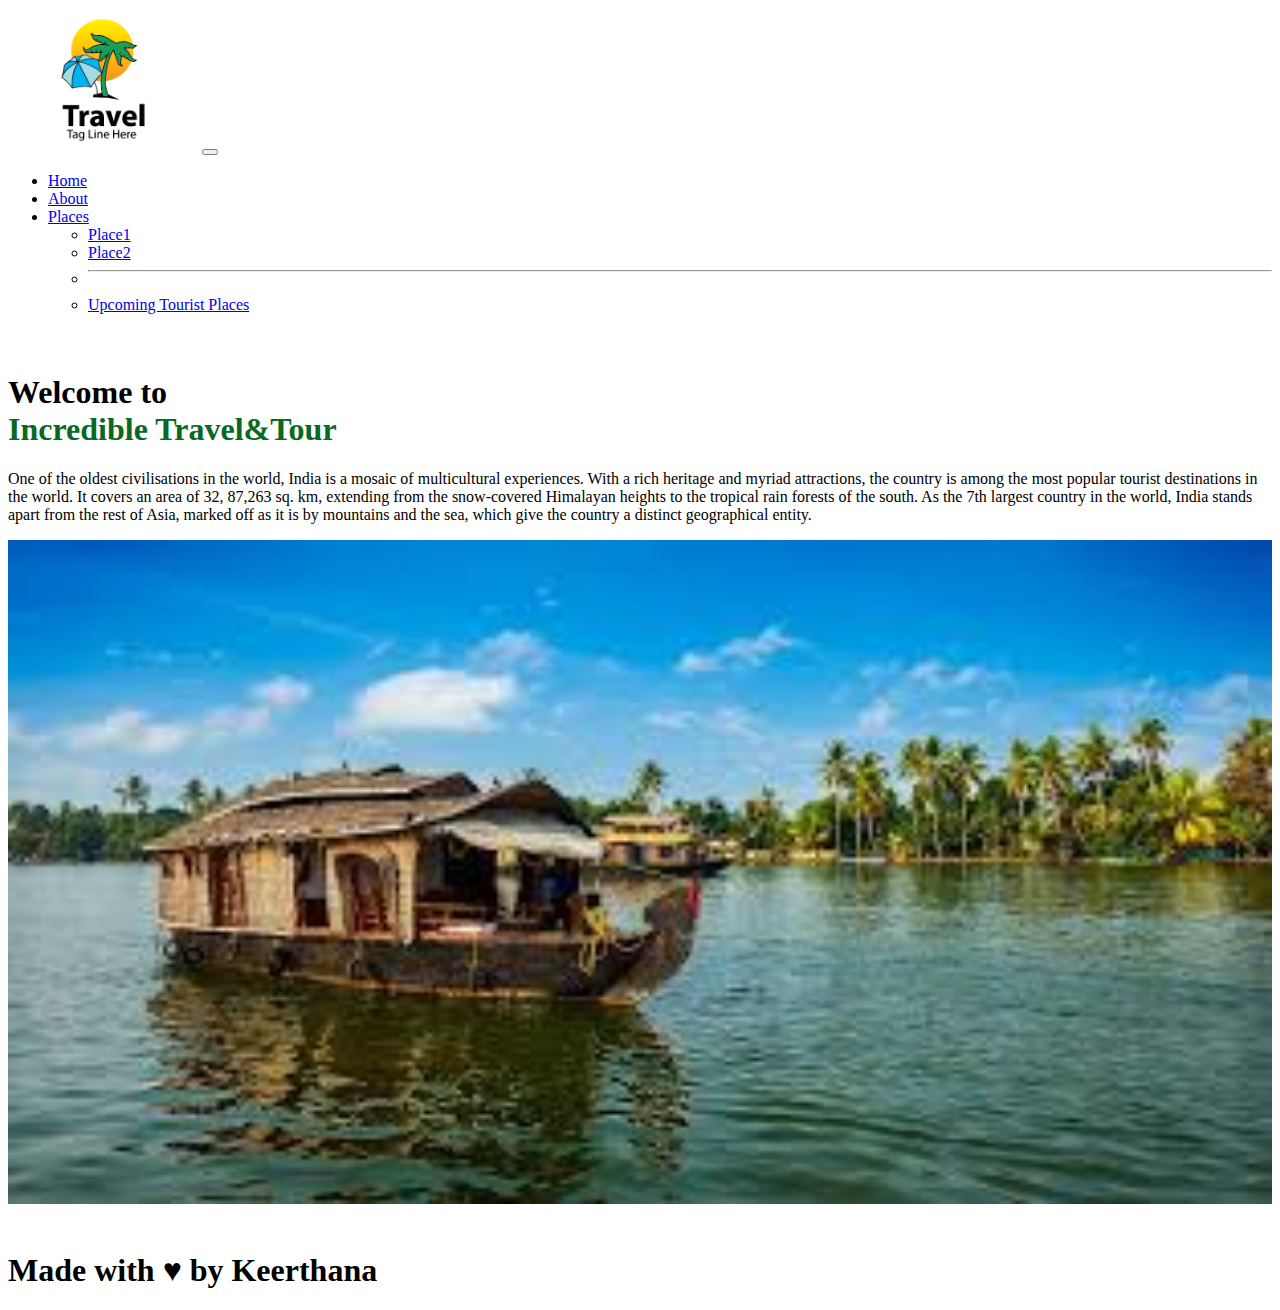
<file: index.html>
<!DOCTYPE html>
<html lang="en">

<head>
    <meta charset="UTF-8">
    <meta http-equiv="X-UA-Compatible" content="IE=edge">
    <meta name="viewport" content="width=device-width, initial-scale=1.0">
    <title>Company</title>
    <!-- CSS only -->
    <link href="https://cdn.jsdelivr.net/npm/bootstrap@5.1.0/dist/css/bootstrap.min.css" rel="stylesheet"
        integrity="sha384-KyZXEAg3QhqLMpG8r+8fhAXLRk2vvoC2f3B09zVXn8CA5QIVfZOJ3BCsw2P0p/We" crossorigin="anonymous">
    <!-- JavaScript Bundle with Popper -->
    <script src="https://cdn.jsdelivr.net/npm/bootstrap@5.1.0/dist/js/bootstrap.bundle.min.js"
        integrity="sha384-U1DAWAznBHeqEIlVSCgzq+c9gqGAJn5c/t99JyeKa9xxaYpSvHU5awsuZVVFIhvj"
        crossorigin="anonymous"></script>
    <link rel="stylesheet" href="style.css">
    <link rel="shortcut icon" href="./myIcon.in" type="image/x-icon">
</head>

<body>
   

   
    <nav class="navbar navbar-expand-lg navbar-light bg-success">
        <div class="container-fluid col-10">
            <a class="navbar-brand" href="#"><img src="i1.png" width=15%></a>

            <button class="navbar-toggler" type="button" data-bs-toggle="collapse"
                data-bs-target="#navbarSupportedContent" aria-controls="navbarSupportedContent" aria-expanded="false"
                aria-label="Toggle navigation">
                <span class="navbar-toggler-icon"></span>
            </button>
            <div class="collapse navbar-collapse" id="navbarSupportedContent">
                <ul class="navbar-nav me-auto mb-2 mb-lg-0">
                    <li class="nav-item">
                        <a class="nav-link active" aria-current="page" href="index.html">Home</a>
                    </li>
                    <li class="nav-item">
                        <a class="nav-link" href="about.html">About</a>
                    </li>
                    <li class="nav-item dropdown">
                        <a class="nav-link dropdown-toggle" href="product.html" id="navbarDropdown" role="button"
                            data-bs-toggle="dropdown" aria-expanded="false">
                            Places
                        </a>
                        <ul class="dropdown-menu" aria-labelledby="navbarDropdown">
                            <li><a class="dropdown-item" href="product.html">Place1</a></li>
                            <li><a class="dropdown-item" href="#">Place2</a></li>
                            <li>
                                <hr class="dropdown-divider">
                            </li>
                            <li><a class="dropdown-item" href="#">Upcoming Tourist Places</a></li>
                        </ul>
                    </li>

                </ul>

            </div>
        </div>
       
    </nav>
    <div class="container-fluid col-10">
    <main>
        <section id="home">
            <div class="container">
                <div class="row">
                    <div class="col-lg-6 p-5">
                        <h1>
                            Welcome to <br><span class="display-1" style="color:rgb(8, 105, 37);">Incredible Travel&Tour</span>

                        </h1>
                        <p class="mt-5">One of the oldest civilisations in the world, India is a mosaic of multicultural experiences.
                            With a rich heritage and myriad attractions, the country is among the most popular tourist
                            destinations in the world. It covers an area of 32, 87,263 sq. km, extending from the
                            snow-covered Himalayan heights to the tropical rain forests of the south. As the 7th largest
                            country in the world, India stands apart from the rest of Asia, marked off as it is by
                            mountains and the sea, which give the country a distinct geographical entity.

                           </p>
                    </div>

                    <div class="col-lg-6 p-5">
                        <img src="i2.jpg"  width="100%" height="100%" class="img-fluid,rounded-circle">
                    </div>
                </div>
            </div>


        </section>
        <footer>
            <h1 class="text-center fixed-bottom lead">Made with <span class="text-danger">&hearts; </span>by Keerthana
            </h1>

        </footer>
    </main>
    </div>
</body>

</html>
</file>
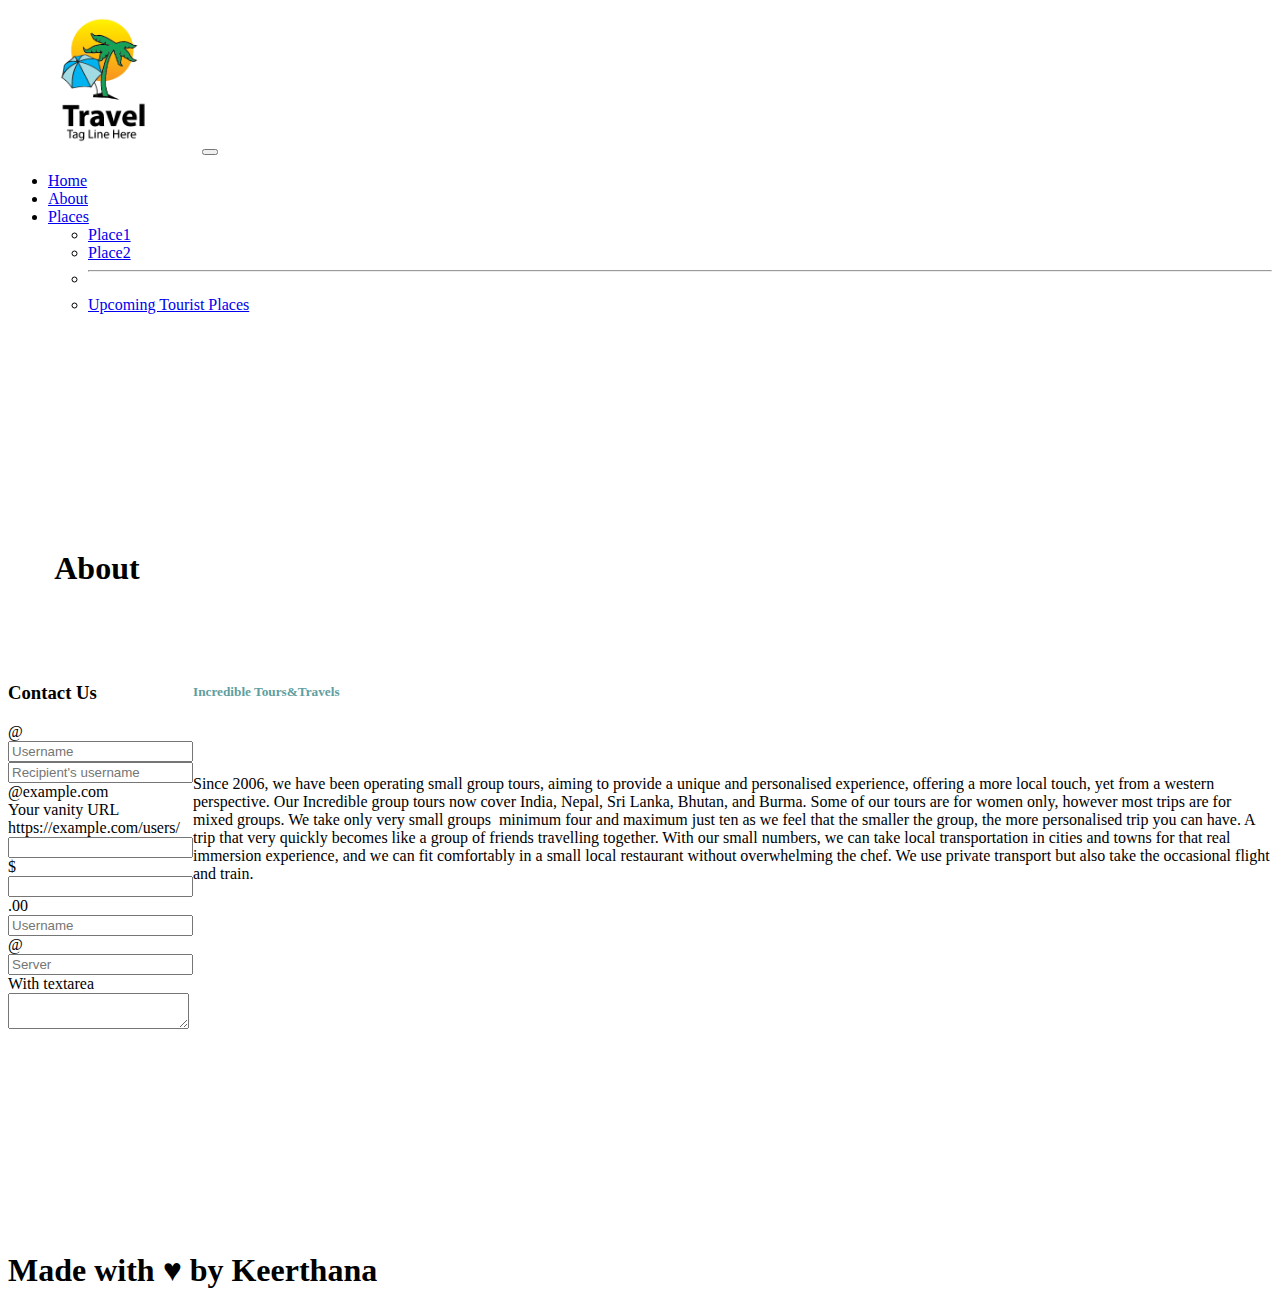
<file: about.html>
<!DOCTYPE html>
<html lang="en">

<head>
    <meta charset="UTF-8">
    <meta http-equiv="X-UA-Compatible" content="IE=edge">
    <meta name="viewport" content="width=device-width, initial-scale=1.0">
    <title>Company</title>
    <!-- CSS only -->
    <link href="https://cdn.jsdelivr.net/npm/bootstrap@5.1.0/dist/css/bootstrap.min.css" rel="stylesheet"
        integrity="sha384-KyZXEAg3QhqLMpG8r+8fhAXLRk2vvoC2f3B09zVXn8CA5QIVfZOJ3BCsw2P0p/We" crossorigin="anonymous">
    <!-- JavaScript Bundle with Popper -->
    <script src="https://cdn.jsdelivr.net/npm/bootstrap@5.1.0/dist/js/bootstrap.bundle.min.js"
        integrity="sha384-U1DAWAznBHeqEIlVSCgzq+c9gqGAJn5c/t99JyeKa9xxaYpSvHU5awsuZVVFIhvj"
        crossorigin="anonymous"></script>
    <link rel="stylesheet" href="style.css">
</head>

<body>



    <nav class="navbar navbar-expand-lg navbar-light bg-success">
        <div class="container-fluid col-10">
            <a class="navbar-brand" href="#"><img src="i1.png" width=15%></a>

            <button class="navbar-toggler" type="button" data-bs-toggle="collapse"
                data-bs-target="#navbarSupportedContent" aria-controls="navbarSupportedContent" aria-expanded="false"
                aria-label="Toggle navigation">
                <span class="navbar-toggler-icon"></span>
            </button>
            <div class="collapse navbar-collapse" id="navbarSupportedContent">
                <ul class="navbar-nav me-auto mb-2 mb-lg-0">
                    <li class="nav-item">
                        <a class="nav-link active" aria-current="page" href="index.html">Home</a>
                    </li>
                    <li class="nav-item">
                        <a class="nav-link" href="about.html">About</a>
                    </li>
                    <li class="nav-item dropdown">
                        <a class="nav-link dropdown-toggle" href="#" id="navbarDropdown" role="button"
                            data-bs-toggle="dropdown" aria-expanded="false">
                            Places
                        </a>
                        <ul class="dropdown-menu" aria-labelledby="navbarDropdown">
                            <li><a class="dropdown-item" href="product.html">Place1</a></li>
                            <li><a class="dropdown-item" href="product.html">Place2</a></li>
                            <li>
                                <hr class="dropdown-divider">
                            </li>
                            <li><a class="dropdown-item" href="product.html">Upcoming Tourist Places</a></li>
                        </ul>
                    </li>

                </ul>

            </div>
        </div>

    </nav>
    <div class="container-fluid col-10">
        <main>
            <section id="home">
                <div class="container">
                    <div class="row">
                       
                        <h1 class="text-align-center  col-lg-6 display-6" style=" margin-left:25%;">About<br><br><br></h1>
                        <h3>Contact Us</h3>
                        <div class="input-group mb-3">
                            <span class="input-group-text" id="basic-addon1">@</span>
                            <input type="text" class="form-control" placeholder="Username" aria-label="Username"
                                aria-describedby="basic-addon1">
                        </div>

                        <div class="input-group mb-3">
                            <input type="text" class="form-control" placeholder="Recipient's username"
                                aria-label="Recipient's username" aria-describedby="basic-addon2">
                            <span class="input-group-text" id="basic-addon2">@example.com</span>
                        </div>

                        <label for="basic-url" class="form-label">Your vanity URL</label>
                        <div class="input-group mb-3">
                            <span class="input-group-text" id="basic-addon3">https://example.com/users/</span>
                            <input type="text" class="form-control" id="basic-url" aria-describedby="basic-addon3">
                        </div>

                        <div class="input-group mb-3">
                            <span class="input-group-text">$</span>
                            <input type="text" class="form-control" aria-label="Amount (to the nearest dollar)">
                            <span class="input-group-text">.00</span>
                        </div>

                        <div class="input-group mb-3">
                            <input type="text" class="form-control" placeholder="Username" aria-label="Username">
                            <span class="input-group-text">@</span>
                            <input type="text" class="form-control" placeholder="Server" aria-label="Server">
                        </div>

                        <div class="input-group">
                            <span class="input-group-text">With textarea</span>
                            <textarea class="form-control" aria-label="With textarea"></textarea>
                        </div>
                    </div>
                </div>
                <div class="col-lg-6  ">
                    <h5 style="color: cadetblue;">Incredible Tours&Travels</h5><br><br>
                    <p>Since 2006, we have been operating small group tours, aiming to provide a unique and personalised
                        experience, offering a more local touch, yet from a western perspective.

                        Our Incredible group tours now cover India, Nepal, Sri Lanka, Bhutan, and Burma. Some of our
                        tours are for women only, however most trips are for mixed groups. We take only very small
                        groups ­ minimum four and maximum just ten as we feel that the smaller the group, the more
                        personalised trip you can have. A trip that very quickly becomes like a group of friends
                        travelling together. With our small numbers, we can take local transportation in cities and
                        towns for that real immersion experience, and we can fit comfortably in a small local restaurant
                        without overwhelming the chef. We use private transport but also take the occasional flight and
                        train.</p>

                </div>

            </section>
            <footer>
                <h1 class="text-center fixed-bottom lead">Made with <span class="text-danger">&hearts; </span>by
                    Keerthana
                </h1>

            </footer>
        </main>
    </div>
</body>

</html>
</file>
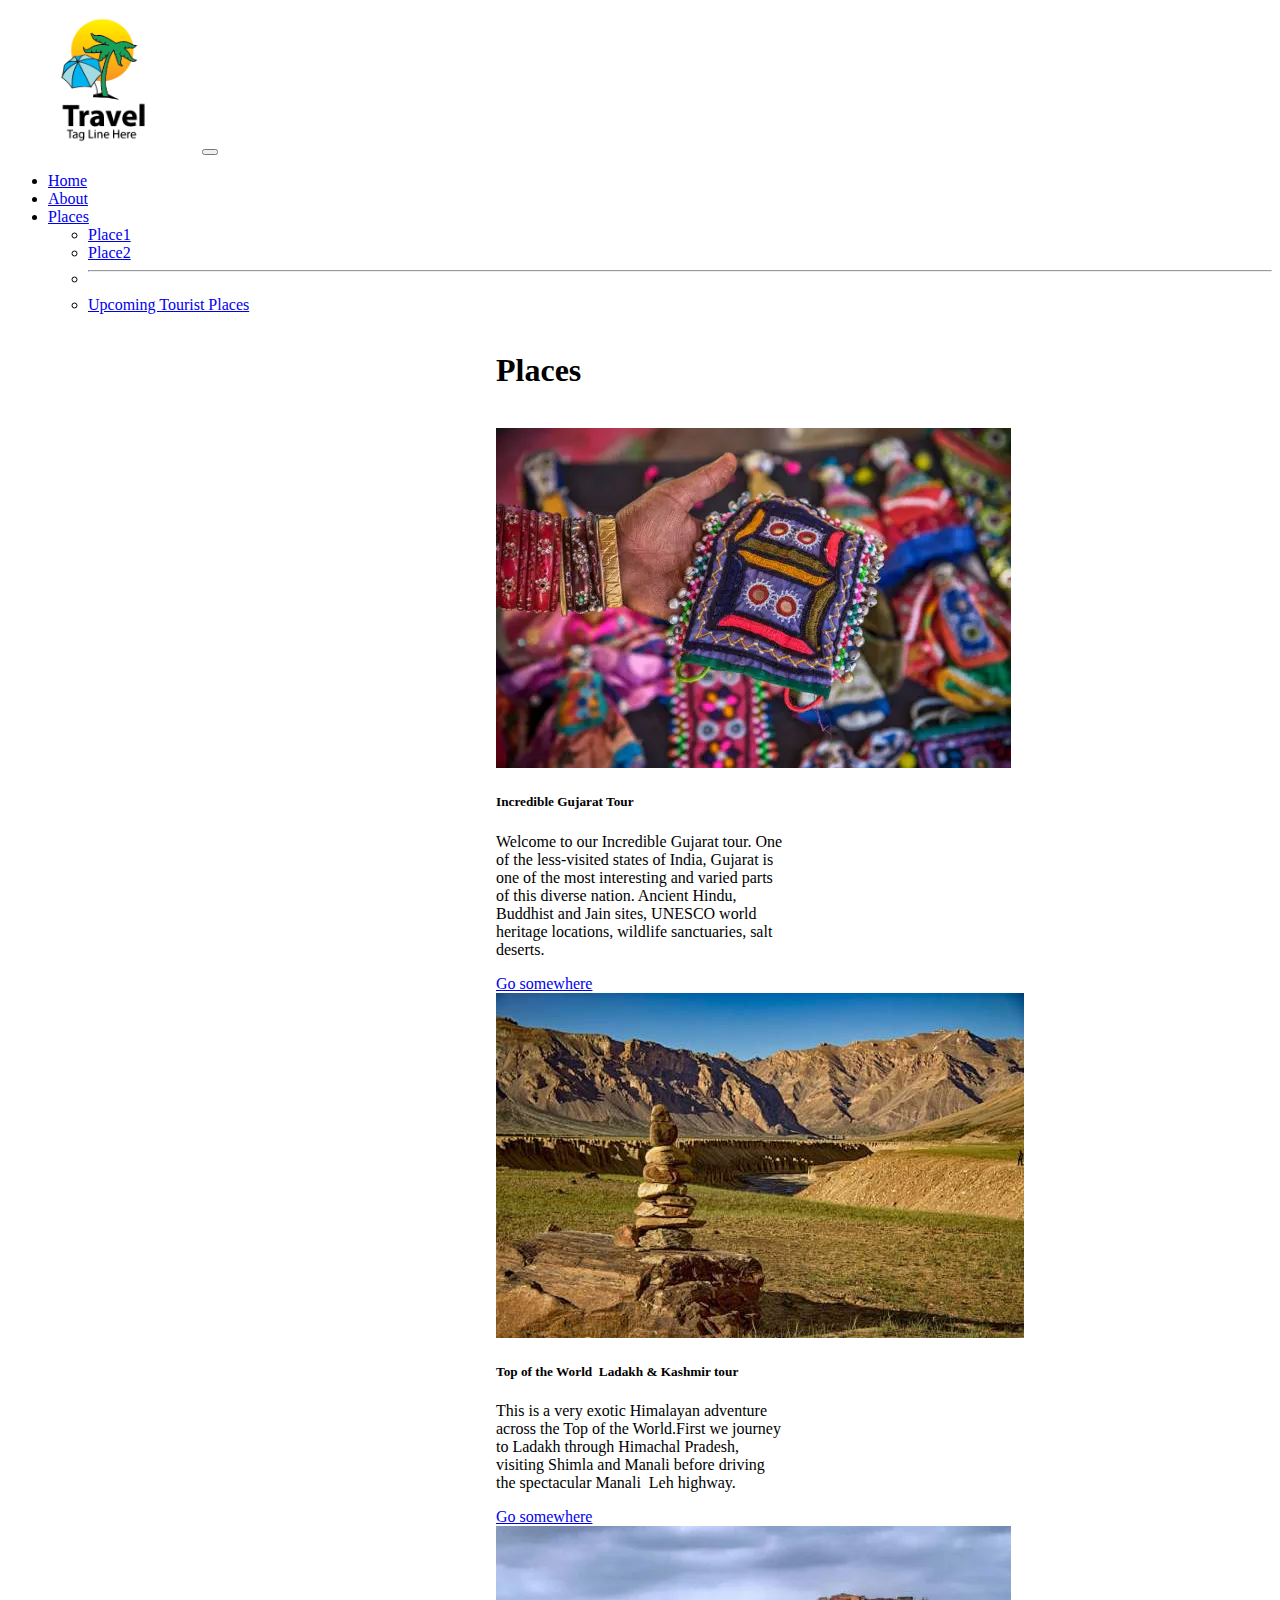
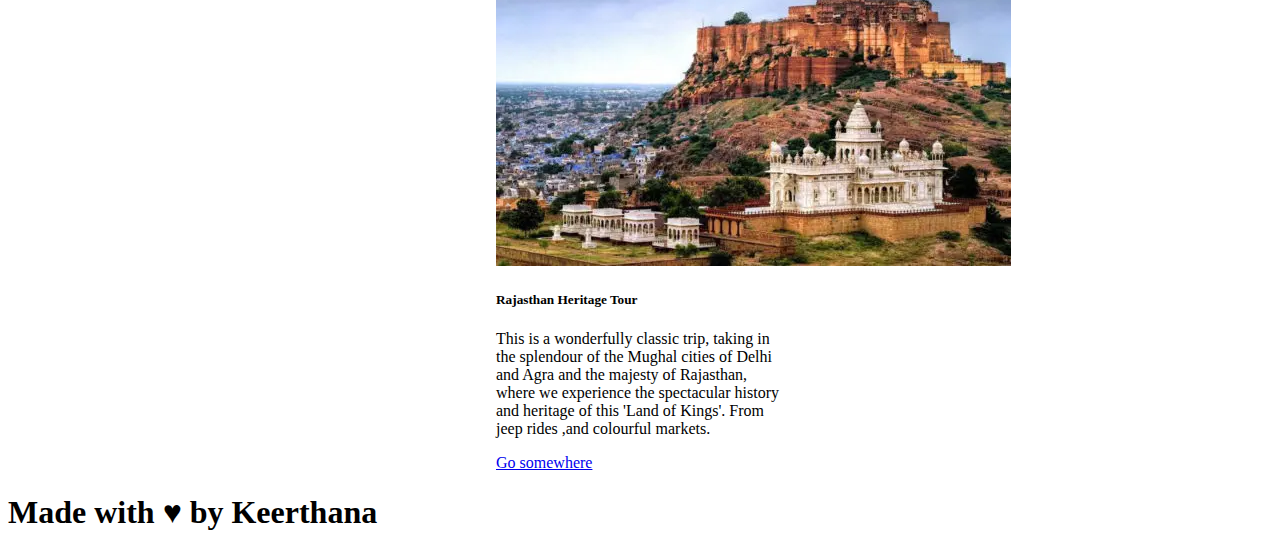
<file: product.html>
<!DOCTYPE html>
<html lang="en">

<head>
    <meta charset="UTF-8">
    <meta http-equiv="X-UA-Compatible" content="IE=edge">
    <meta name="viewport" content="width=device-width, initial-scale=1.0">
    <title>Company</title>
    <!-- CSS only -->
    <link href="https://cdn.jsdelivr.net/npm/bootstrap@5.1.0/dist/css/bootstrap.min.css" rel="stylesheet"
        integrity="sha384-KyZXEAg3QhqLMpG8r+8fhAXLRk2vvoC2f3B09zVXn8CA5QIVfZOJ3BCsw2P0p/We" crossorigin="anonymous">
    <!-- JavaScript Bundle with Popper -->
    <script src="https://cdn.jsdelivr.net/npm/bootstrap@5.1.0/dist/js/bootstrap.bundle.min.js"
        integrity="sha384-U1DAWAznBHeqEIlVSCgzq+c9gqGAJn5c/t99JyeKa9xxaYpSvHU5awsuZVVFIhvj"
        crossorigin="anonymous"></script>
    <link rel="stylesheet" href="style.css">
</head>

<body>



    <nav class="navbar navbar-expand-lg navbar-light bg-success">
        <div class="container-fluid col-10">
            <a class="navbar-brand" href="#"><img src="i1.png" width=15%></a>

            <button class="navbar-toggler" type="button" data-bs-toggle="collapse"
                data-bs-target="#navbarSupportedContent" aria-controls="navbarSupportedContent" aria-expanded="false"
                aria-label="Toggle navigation">
                <span class="navbar-toggler-icon"></span>
            </button>
            <div class="collapse navbar-collapse" id="navbarSupportedContent">
                <ul class="navbar-nav me-auto mb-2 mb-lg-0">
                    <li class="nav-item">
                        <a class="nav-link active" aria-current="page" href="index.html">Home</a>
                    </li>
                    <li class="nav-item">
                        <a class="nav-link" href="about.html">About</a>
                    </li>
                    <li class="nav-item dropdown">
                        <a class="nav-link dropdown-toggle" href="#" id="navbarDropdown" role="button"
                            data-bs-toggle="dropdown" aria-expanded="false">
                            Places
                        </a>
                        <ul class="dropdown-menu" aria-labelledby="navbarDropdown">
                            <li><a class="dropdown-item" href="product.html">Place1</a></li>
                            <li><a class="dropdown-item" href="product.html">Place2</a></li>
                            <li>
                                <hr class="dropdown-divider">
                            </li>
                            <li><a class="dropdown-item" href="product.html">Upcoming Tourist Places</a></li>
                        </ul>
                    </li>

                </ul>

            </div>
        </div>

    </nav>
    <div class="container-fluid col-10">
        <main>
            <section id="home">
                <div class="container">
                    <div class="row">
                        <h1 class="text-center display-6">Places</h1><br>
                        <div class="col-lg-4">
                            <div class="card" style="width: 18rem;">
                                <img src="i1.jpg" class="card-img-top" alt="...">
                                <div class="card-body">
                                    <h5 class="card-title">Incredible Gujarat Tour</h5>
                                    <p class="card-text">Welcome to our Incredible Gujarat tour. One of the less-visited
                                        states of India, Gujarat is one of the most interesting and varied parts of this
                                        diverse nation. Ancient Hindu, Buddhist and Jain sites, UNESCO world heritage
                                        locations, wildlife sanctuaries, salt deserts. </p>
                                    <a href="#" class="btn btn-primary">Go somewhere</a>
                                </div>
                            </div>
                        </div>

                        <div class="col-lg-4">
                            <div class="card" style="width: 18rem;">
                                <img src="i3.jpg" class="card-img-top" alt="...">
                                <div class="card-body">
                                    <h5 class="card-title">Top of the World ­ Ladakh & Kashmir tour</h5>
                                    <p class="card-text">This is a very exotic Himalayan adventure across the Top of the
                                        World.First we journey to Ladakh through Himachal Pradesh, visiting Shimla and
                                        Manali before driving the spectacular Manali ­ Leh highway.
                                    </p>
                                    <a href="#" class="btn btn-primary">Go somewhere</a>
                                </div>
                            </div>
                        </div>

                        <div class="col-lg-4">
                            <div class="card" style="width: 18rem;">
                                <img src="i4.jpg" class="card-img-top" alt="...">
                                <div class="card-body">
                                    <h5 class="card-title">Rajasthan Heritage Tour</h5>
                                    <p class="card-text">This is a wonderfully classic trip, taking in the splendour of
                                        the Mughal cities of Delhi and Agra and the majesty of Rajasthan, where we
                                        experience the spectacular history and heritage of this 'Land of Kings'. From
                                        jeep rides ,and colourful markets.</p>
                                    <a href="#" class="btn btn-primary">Go somewhere</a>
                                </div>
                            </div>
                        </div>
                    </div>
                </div>

            </section>
            <footer>
                <h1 class="text-center fixed-bottom lead">Made with <span class="text-danger">&hearts; </span>by
                    Keerthana
                </h1>

            </footer>
        </main>
    </div>
</body>

</html>
</file>
<file: style.css>
#home
{
    min-height: 100vh;
    display: flex;
    justify-content: center;
    align-items: center;
}
body{
    overflow-x: hidden;
}
</file>
